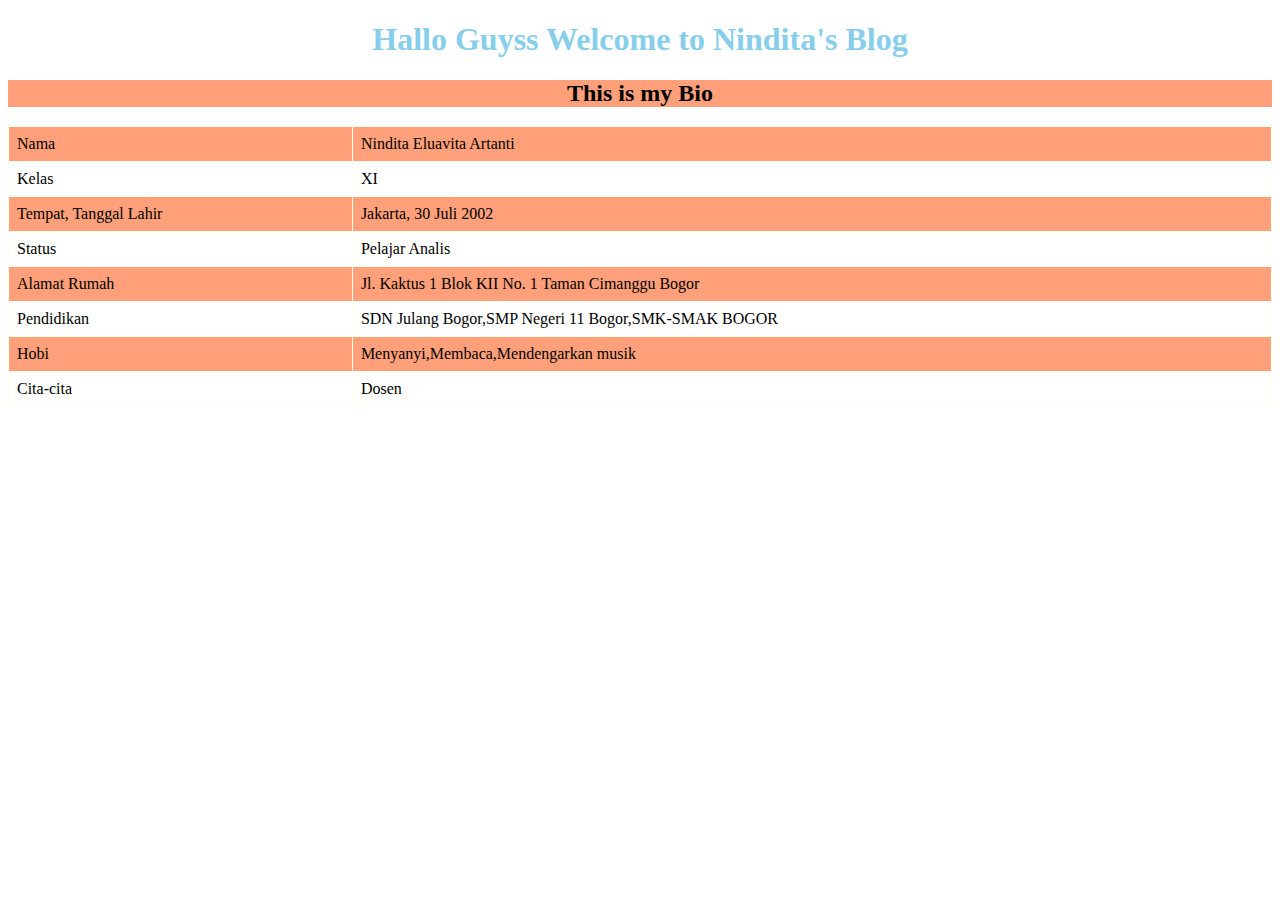
<file: ninditacss.html>
<!DOCTYPE html>
<html>
<head>
	<title>My Hobby</title>
	<link rel="stylesheet"type="text/css" href="ninditacss.css">
</head>
<body>
<center><h1>Hallo Guyss Welcome to Nindita's Blog</h1></center>
<center><h2 style="background-color:LightSalmon;">This is my Bio</h2><center>
		
	<style>
	table {
	  font-family: arial italic, calibri;
	  border-collapse: collapse;
	  width: 100%;
	}
	td, th {
	  border: 1px solid Ivory;
	  text-align: left;
	  padding: 8px;
	}
	tr:nth-child(even) {
	  background-color:LightSalmon;
	}
	</style>
	

	

	

	<table style="width:100%">
	  <tbody><tr>
	  </tr>
	  <tr>
	    <td>Nama</td>
	    <td>Nindita Eluavita Artanti</td> 
	  </tr>
	  <tr>
	    <td>Kelas</td>
	    <td>XI</td>
	  </tr>
	  <tr>
	    <td>Tempat, Tanggal Lahir</td>
	    <td>Jakarta, 30 Juli 2002</td> 
	  </tr>
	  <tr>
	  	<td>Status</td>
	    <td>Pelajar Analis</td>
	  </tr>
	  <tr>
	    <td>Alamat Rumah</td>
	    <td>Jl. Kaktus 1 Blok KII No. 1 Taman Cimanggu Bogor</td>
	  </tr>
	  
	    <td>Pendidikan</td>
	    <td>SDN Julang Bogor,SMP Negeri 11 Bogor,SMK-SMAK BOGOR</td>
	  </tr>
	  <tr>
	    <td>Hobi</td>
	    <td>Menyanyi,Membaca,Mendengarkan musik</td> 
	  </tr>
	  <tr>
	    <td>Cita-cita</td>
	    <td>Dosen</td> 
	  </tr>
	</tbody></table>

<p> Assalamualaikum </p> 
   <p> Welcome to my blog, here i want to explain about my hobby. My hobbies are singing, listening to music, and watching movies. I really like singing. Aku pernah mengikuti les nyanyi waktui kelas 6 SD. Yaa.. sampai sekarang aku masih hidup di dunia musik. Keluargaku semua bisa bermusik, apalagi bermain gitar. Mereka semua sangat hebat bermain gitar, ga cewe, ga cowo, semuanya bisa. 
	Yaa.. aku tahu kelemahan aku di musik memang agak susah buat megang alat musik. Jadi, aku dikuatin di menyanyi. Salah satu idola saya yang membuat saya mau belajar lebih soal musik adalah Maudy Ayunda. She is smart in education, and she can balance her carrier easily. Aku sangat ingin seperti dia. She is so humble, full of kindness, smart, helpful, and other good thing. Dia juga jago main gitar dan piano, suaranya tentu bagus sekalii.. Dia sering masuk nominasi Award di televisi swasta. Salah satunya adalah Indonesian Choice Award 2015 di Net TV. Tetapi dia tidak menang huhuu..
	Intinya, aku suka banget nyanyi. Kadang malah kalo gaada orang di rumah, aku sering nyanyi di kamar dengan suara yang besar hehe.. Yaudah itu aja hobbyku.</p>

</body>
</html>
</file>
<file: ninditacss.css>
h1 {color:skyblue;}
p {color:white;}
body {background-image:url("https://pernikdunia.com/wp-content/uploads/2016/11/Berikut-Pemandangan-Alam-Jepang-Terunik-Yang-Berada-di-Gunung-Fuji.jpg")
</file>
